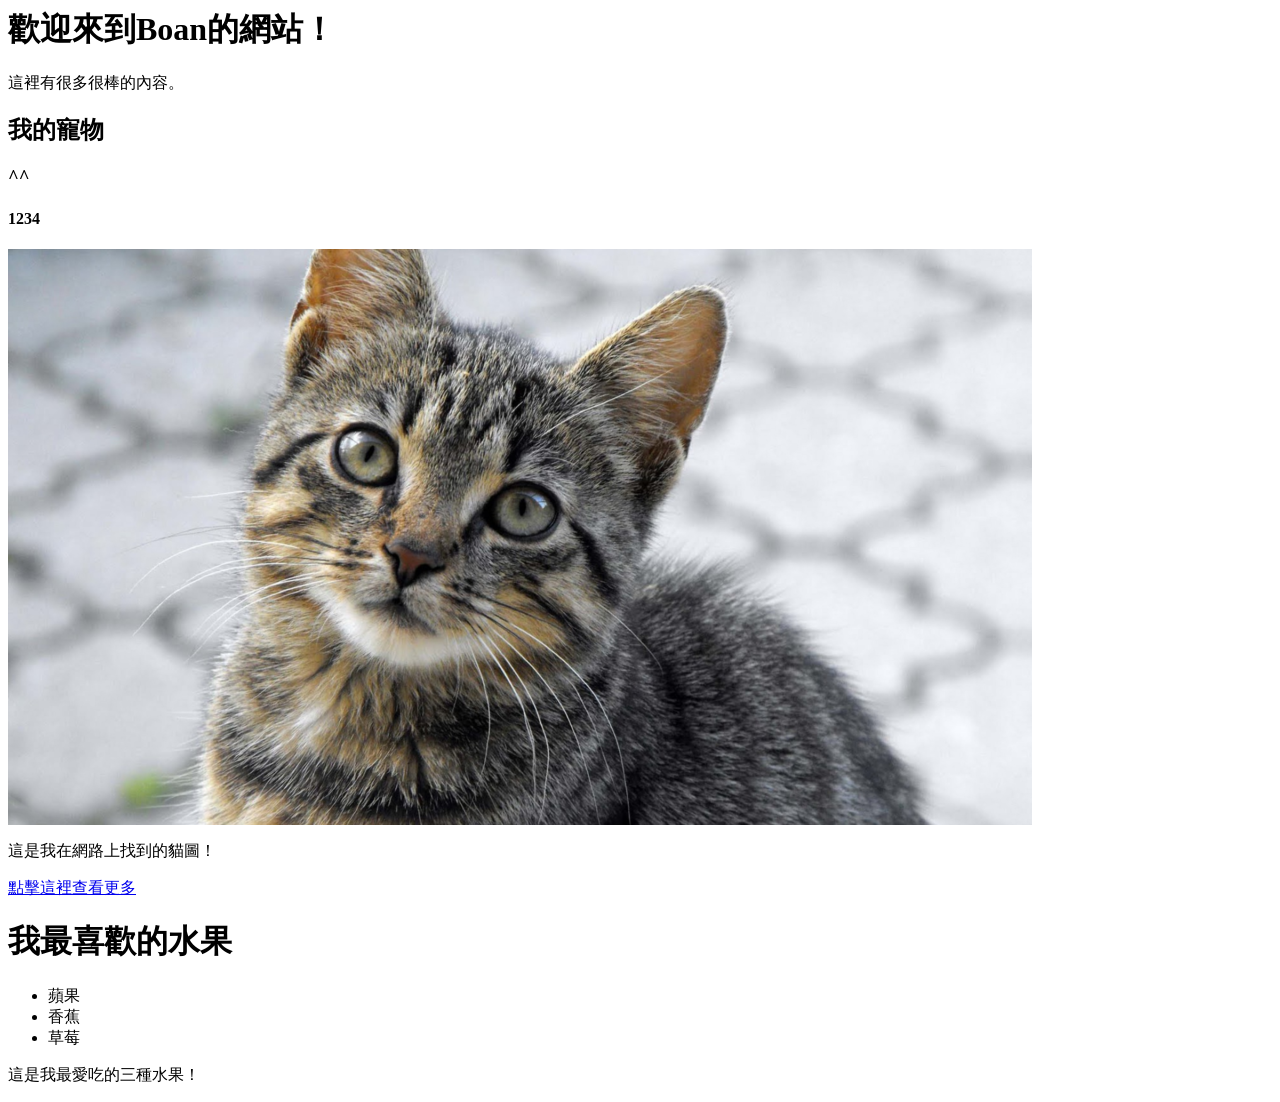
<file: hello.html>
<html>
  <body>
  <title>Boan的網站</title>
<h1>歡迎來到Boan的網站！</h1>
<p>這裡有很多很棒的內容。</p>

<h2>我的寵物</h2>
<h3>^^</h3>
<h4>1234</h4>
<img src="./貓咪1.png" alt="一隻貓">
<p>這是我在網路上找到的貓圖！</p>
<a href="https://fluv.com/blog/%E4%B9%9D%E5%80%8B%E8%AE%93%E8%B2%93%E5%92%AA%E5%96%9C%E6%AD%A1%E4%BD%A0%E7%9A%84%E5%B0%8F%E8%A8%A3%E7%AB%85%EF%BC%8C%E5%BF%AB%E4%BE%86%E7%9C%8B%E7%9C%8B%E4%BD%A0%E5%B7%B2%E7%B6%93%E7%9F%A5%E9%81%93/">點擊這裡查看更多</a>


<h1>我最喜歡的水果</h1>
<ul>
  <li>蘋果</li>
  <li>香蕉</li>
  <li>草莓</li>
</ul>
<p>這是我最愛吃的三種水果！</p>
</body>
</html>
</file>
